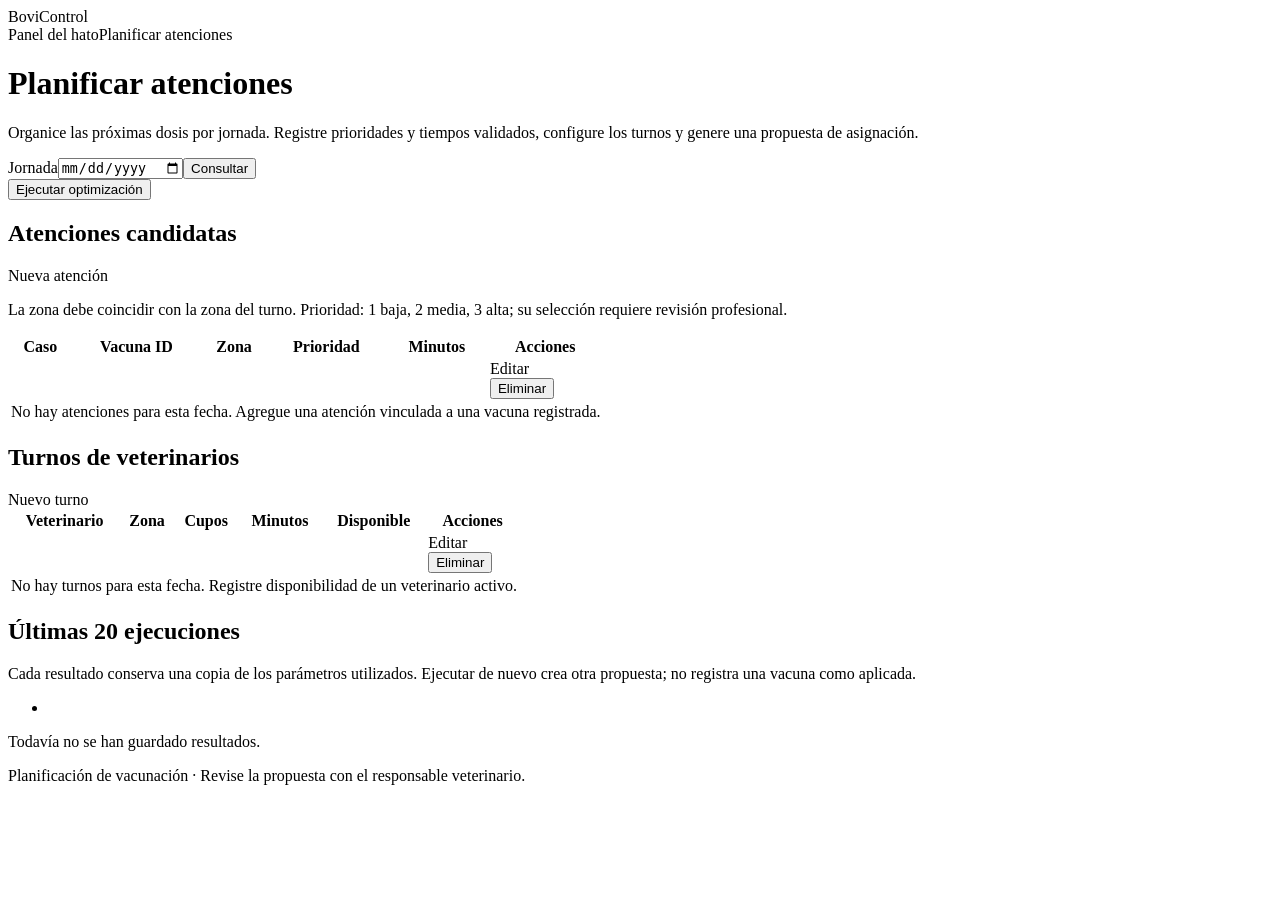
<file: ganadoapp-main/src/main/resources/templates/optimization/index.html>
<!DOCTYPE html>
<html lang="es" xmlns:th="http://www.thymeleaf.org"><head><meta charset="UTF-8"><meta name="viewport" content="width=device-width, initial-scale=1"><title>Planificar atenciones · BoviControl</title><link rel="stylesheet" th:href="@{/css/optimization.css}"></head>
<body><header><a th:href="@{/ganado/lista}" class="brand">BoviControl</a><nav aria-label="Navegación"><a th:href="@{/ganado/lista}">Panel del hato</a><a th:href="@{/optimizacion}">Planificar atenciones</a></nav></header><main><h1>Planificar atenciones</h1><p class="note">Organice las próximas dosis por jornada. Registre prioridades y tiempos validados, configure los turnos y genere una propuesta de asignación.</p>
<p class="error" role="alert" th:if="${error}" th:text="${error}"></p>
<section class="row"><form th:action="@{/optimizacion}" method="get" class="actions"><label for="fecha">Jornada</label><input id="fecha" name="fecha" type="date" th:value="${fecha}" required><button>Consultar</button></form><form th:action="@{/optimizacion/ejecutar}" method="post"><input type="hidden" name="fecha" th:value="${fecha}"><button>Ejecutar optimización</button></form></section>
<section><div class="row"><h2>Atenciones candidatas</h2><a class="button" th:href="@{/optimizacion/atenciones/nueva}">Nueva atención</a></div><p class="note">La zona debe coincidir con la zona del turno. Prioridad: 1 baja, 2 media, 3 alta; su selección requiere revisión profesional.</p><div class="scroll"><table><thead><tr><th>Caso</th><th>Vacuna ID</th><th>Zona</th><th>Prioridad</th><th>Minutos</th><th>Acciones</th></tr></thead><tbody><tr th:each="a:${attentions}"><td th:text="${a.name}"></td><td th:text="${a.vacunaId}"></td><td th:text="${a.topic}"></td><td th:text="${a.priority}"></td><td th:text="${a.durationMinutes}"></td><td><a th:href="@{/optimizacion/atenciones/{id}(id=${a.id})}">Editar</a> <form th:action="@{/optimizacion/atenciones/{id}/eliminar(id=${a.id})}" method="post"><button class="delete">Eliminar</button></form></td></tr><tr th:if="${#lists.isEmpty(attentions)}"><td colspan="6">No hay atenciones para esta fecha. Agregue una atención vinculada a una vacuna registrada.</td></tr></tbody></table></div></section>
<section><div class="row"><h2>Turnos de veterinarios</h2><a class="button" th:href="@{/optimizacion/turnos/nuevo}">Nuevo turno</a></div><div class="scroll"><table><thead><tr><th>Veterinario</th><th>Zona</th><th>Cupos</th><th>Minutos</th><th>Disponible</th><th>Acciones</th></tr></thead><tbody><tr th:each="v:${vets}"><td th:text="${v.name}"></td><td th:text="${v.specialty}"></td><td th:text="${v.maxCapacity}"></td><td th:text="${v.availableMinutes}"></td><td th:text="${v.available ? 'Sí' : 'No'}"></td><td><a th:href="@{/optimizacion/turnos/{id}(id=${v.id})}">Editar</a> <form th:action="@{/optimizacion/turnos/{id}/eliminar(id=${v.id})}" method="post"><button class="delete">Eliminar</button></form></td></tr><tr th:if="${#lists.isEmpty(vets)}"><td colspan="6">No hay turnos para esta fecha. Registre disponibilidad de un veterinario activo.</td></tr></tbody></table></div></section>
<section><h2>Últimas 20 ejecuciones</h2><p class="note">Cada resultado conserva una copia de los parámetros utilizados. Ejecutar de nuevo crea otra propuesta; no registra una vacuna como aplicada.</p><ul><li th:each="r:${runs}"><a th:href="@{/optimizacion/resultados/{id}(id=${r.id})}" th:text="|Ejecución ${r.id} · Jornada ${r.fecha} · ${r.creadaEn}|"></a></li></ul><p th:if="${#lists.isEmpty(runs)}">Todavía no se han guardado resultados.</p></section></main><footer>Planificación de vacunación · Revise la propuesta con el responsable veterinario.</footer></body></html>
</file>
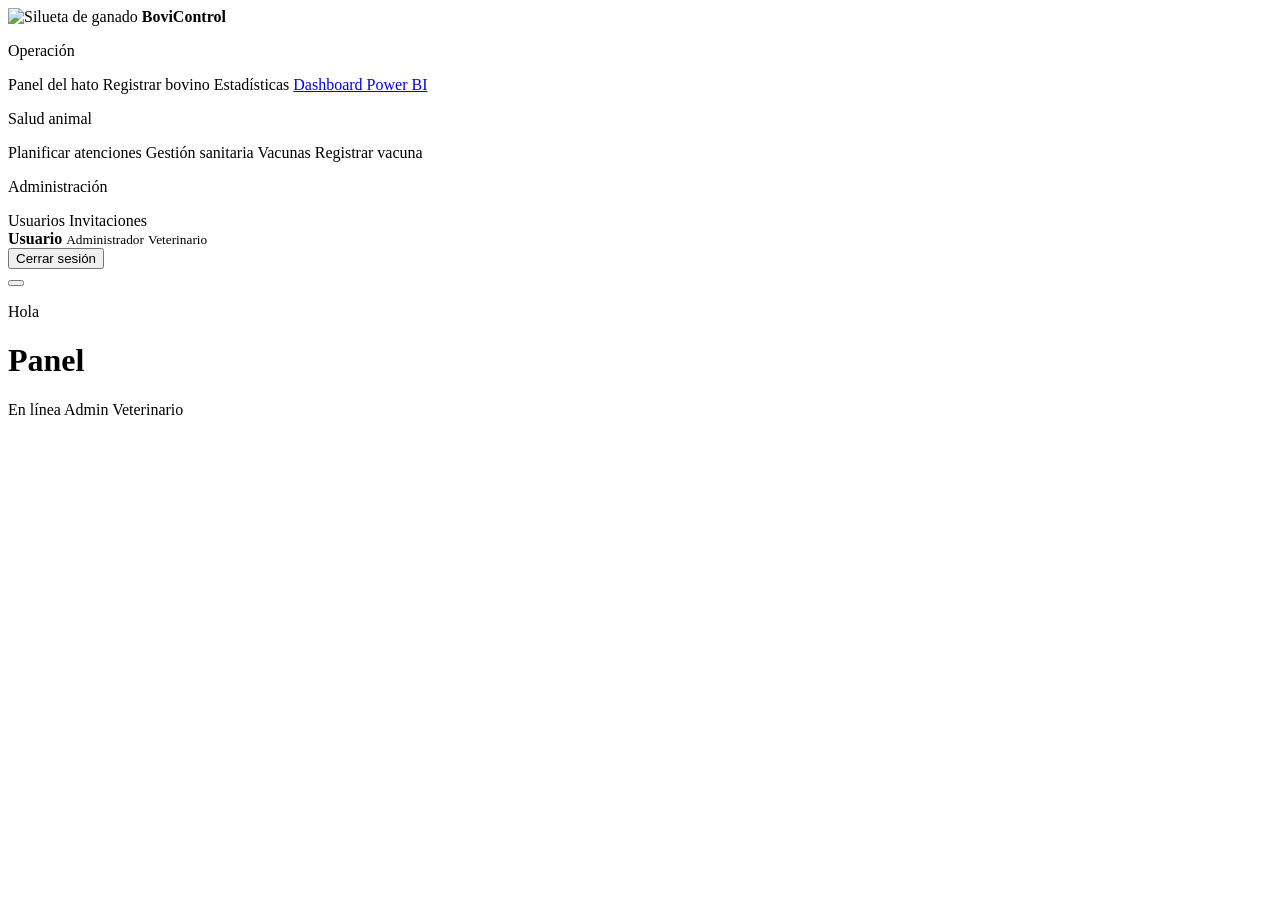
<file: ganadoapp-main/src/main/resources/templates/fragments/layout.html>
<!DOCTYPE html>
<html xmlns:th="http://www.thymeleaf.org" xmlns:sec="http://www.thymeleaf.org/extras/spring-security">
<body>
<aside th:fragment="sidebar(active)" class="app-sidebar" id="app-sidebar">
    <a class="app-brand" th:href="@{/ganado/lista}">
        <span class="brand-badge"><img th:src="@{/images/ganado-mark.svg}" alt="Silueta de ganado"></span>
        <span>
            <strong>BoviControl</strong>
        </span>
    </a>

    <nav class="app-nav" aria-label="Menú principal">
        <p class="app-nav-label">Operación</p>
        <a th:href="@{/ganado/lista}" th:classappend="${active == 'lista'} ? ' is-active'">
            <i class="fas fa-border-all"></i> Panel del hato
        </a>
        <a th:href="@{/ganado/nuevo}" sec:authorize="hasRole('ADMIN')" th:classappend="${active == 'nuevo'} ? ' is-active'">
            <i class="fas fa-plus"></i> Registrar bovino
        </a>
        <a th:href="@{/ganado/estadisticas}" sec:authorize="hasRole('ADMIN')" th:classappend="${active == 'stats'} ? ' is-active'">
            <i class="fas fa-chart-column"></i> Estadísticas
        </a>
        <a href="https://github.com/mgaleano2601-arch/Proyecto_de_aula/raw/refs/heads/main/analitica/BoviControl.pbix"
           sec:authorize="hasRole('ADMIN')" target="_blank" rel="noopener noreferrer">
            <i class="fas fa-chart-line"></i> Dashboard Power BI
        </a>

        <p class="app-nav-label">Salud animal</p>
        <a th:href="@{/optimizacion}">Planificar atenciones</a>
        <a th:href="@{/ganado/gestion-sanitaria}" th:classappend="${active == 'sanitaria'} ? ' is-active'">
            <i class="fas fa-heart-pulse"></i> Gestión sanitaria
        </a>
        <a th:href="@{/vacuna/todas}" th:classappend="${active == 'vacunas'} ? ' is-active'">
            <i class="fas fa-syringe"></i> Vacunas
        </a>
        <a th:href="@{/vacuna/registrar}" sec:authorize="hasRole('VETERINARIO')" th:classappend="${active == 'vacuna-nueva'} ? ' is-active'">
            <i class="fas fa-notes-medical"></i> Registrar vacuna
        </a>

        <p class="app-nav-label" sec:authorize="hasRole('ADMIN')">Administración</p>
        <a th:href="@{/usuarios}" sec:authorize="hasRole('ADMIN')" th:classappend="${active == 'usuarios'} ? ' is-active'">
            <i class="fas fa-users"></i> Usuarios
        </a>
        <a th:href="@{/usuarios/invitaciones}" sec:authorize="hasRole('ADMIN')" th:classappend="${active == 'invitaciones'} ? ' is-active'">
            <i class="fas fa-envelope"></i> Invitaciones
        </a>
    </nav>

    <div class="app-sidebar-foot">
        <div class="app-user-card">
            <span class="app-user-avatar"><i class="fas fa-user"></i></span>
            <div>
                <strong th:text="${#authentication.name}">Usuario</strong>
                <small sec:authorize="hasRole('ADMIN')">Administrador</small>
                <small sec:authorize="hasRole('VETERINARIO')">Veterinario</small>
            </div>
        </div>
        <form th:action="@{/logout}" method="post">
            <input type="hidden" th:name="${_csrf.parameterName}" th:value="${_csrf.token}">
            <button class="btn btn-outline btn-mini app-logout" type="submit">
                <i class="fas fa-right-from-bracket"></i> Cerrar sesión
            </button>
        </form>
    </div>
</aside>

<header th:fragment="app-header(title, subtitle)" class="app-topbar">
    <button class="app-menu-btn" type="button" id="sidebar-toggle" aria-label="Abrir o cerrar menú">
        <i class="fas fa-bars"></i>
    </button>
    <div class="app-topbar-copy">
        <p class="app-greeting"><span data-greeting>Hola</span></p>
        <h1 th:text="${title}">Panel</h1>
        <p class="muted" th:if="${subtitle}" th:text="${subtitle}"></p>
    </div>
    <div class="app-topbar-meta">
        <span class="sync-pill"><i class="fas fa-circle"></i> En línea</span>
        <span class="chip" sec:authorize="hasRole('ADMIN')"><i class="fas fa-shield-halved"></i> Admin</span>
        <span class="chip" sec:authorize="hasRole('VETERINARIO')"><i class="fas fa-user-doctor"></i> Veterinario</span>
    </div>
</header>
</body>
</html>
</file>
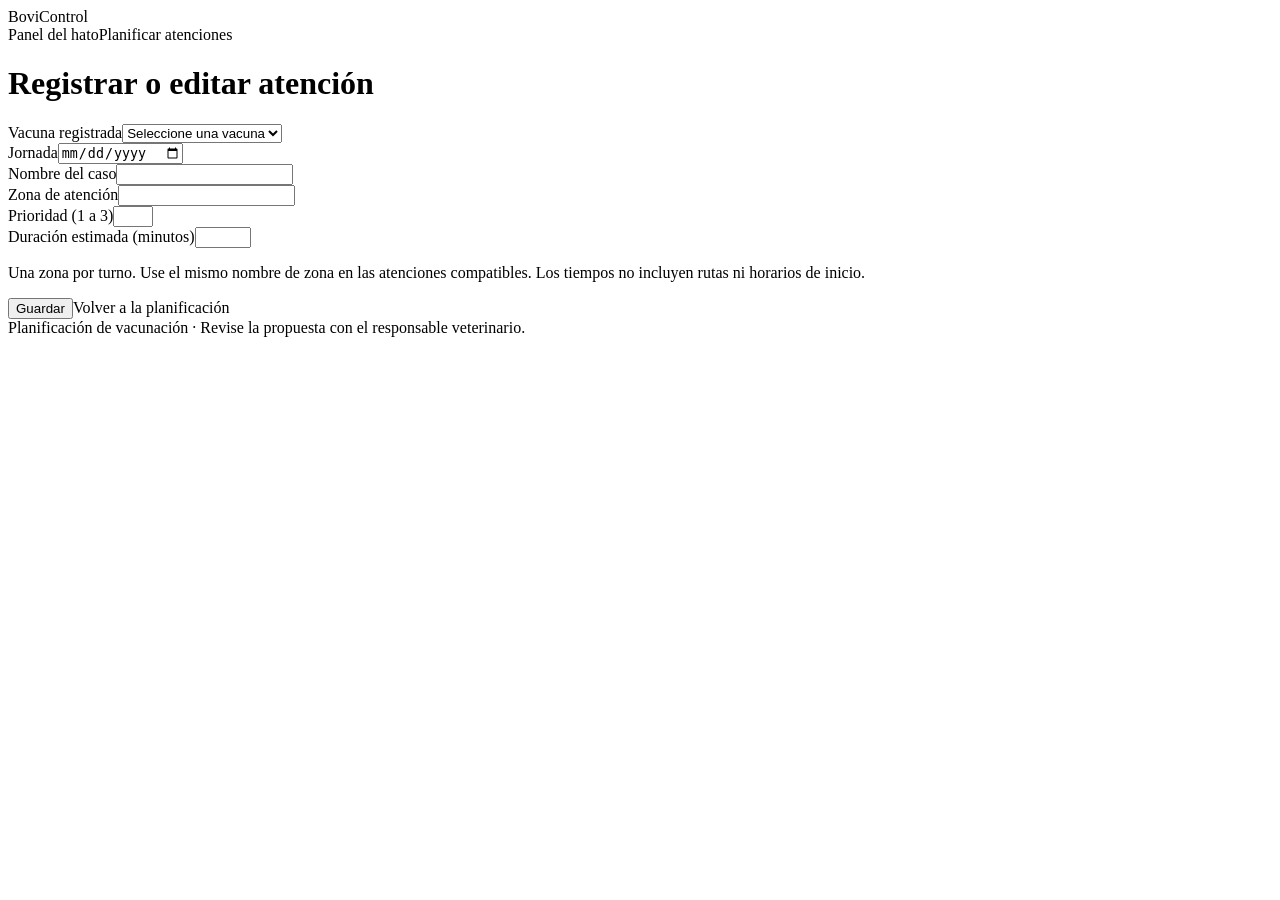
<file: ganadoapp-main/src/main/resources/templates/optimization/attention-form.html>
<!DOCTYPE html>
<html lang="es" xmlns:th="http://www.thymeleaf.org"><head><meta charset="UTF-8"><meta name="viewport" content="width=device-width, initial-scale=1"><title>Registrar o editar atención · BoviControl</title><link rel="stylesheet" th:href="@{/css/optimization.css}"></head>
<body><header><a th:href="@{/ganado/lista}" class="brand">BoviControl</a><nav aria-label="Navegación"><a th:href="@{/ganado/lista}">Panel del hato</a><a th:href="@{/optimizacion}">Planificar atenciones</a></nav></header><main><h1>Registrar o editar atención</h1><section><form th:action="@{/optimizacion/atenciones}" th:object="${atencion}" method="post"><input type="hidden" th:field="*{id}"><div class="error" role="alert" th:if="${#fields.hasAnyErrors()}"><p th:each="e:${#fields.allErrors()}" th:text="${e}"></p></div><div class="fields"><div><label for="vacunaId">Vacuna registrada</label><select id="vacunaId" th:field="*{vacunaId}" required><option value="">Seleccione una vacuna</option><option th:each="v:${vacunas}" th:value="${v.id}" th:text="|ID ${v.id} · ${v.nombre} · próxima dosis ${v.proximaDosis}|"></option></select></div><div><label for="fecha">Jornada</label><input id="fecha" th:field="*{fecha}" type="date"  required></div><div><label for="name">Nombre del caso</label><input id="name" th:field="*{name}" type="text" maxlength="120" required></div><div><label for="topic">Zona de atención</label><input id="topic" th:field="*{topic}" type="text" maxlength="60" required></div><div><label for="priority">Prioridad (1 a 3)</label><input id="priority" th:field="*{priority}" type="number" min="1" max="3" required></div><div><label for="durationMinutes">Duración estimada (minutos)</label><input id="durationMinutes" th:field="*{durationMinutes}" type="number" min="1" max="480" required></div></div><p class="note">Una zona por turno. Use el mismo nombre de zona en las atenciones compatibles. Los tiempos no incluyen rutas ni horarios de inicio.</p><div class="actions"><button>Guardar</button><a th:href="@{/optimizacion}">Volver a la planificación</a></div></form></section></main><footer>Planificación de vacunación · Revise la propuesta con el responsable veterinario.</footer></body></html>
</file>
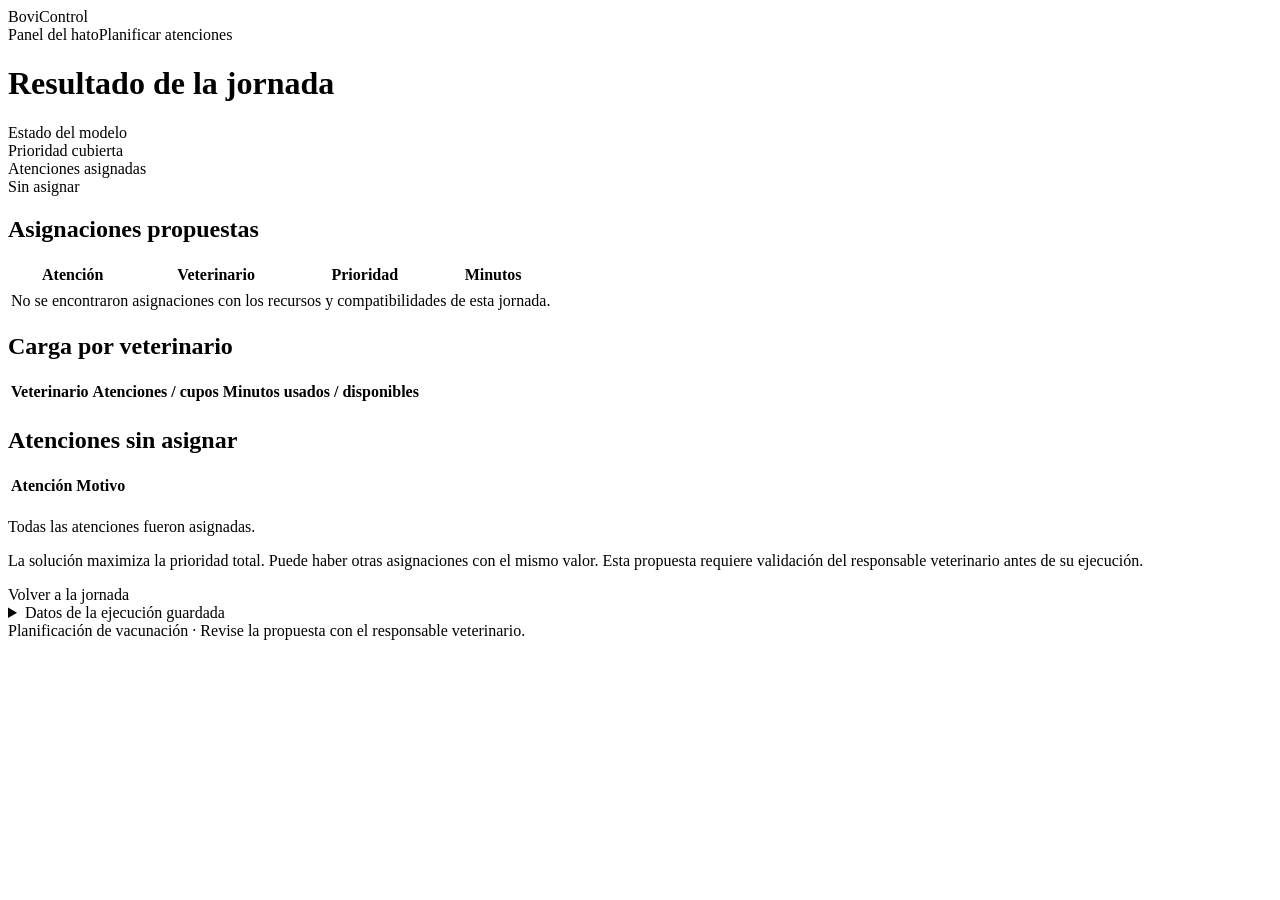
<file: ganadoapp-main/src/main/resources/templates/optimization/result.html>
<!DOCTYPE html>
<html lang="es" xmlns:th="http://www.thymeleaf.org"><head><meta charset="UTF-8"><meta name="viewport" content="width=device-width, initial-scale=1"><title>Resultado de la jornada · BoviControl</title><link rel="stylesheet" th:href="@{/css/optimization.css}"></head>
<body><header><a th:href="@{/ganado/lista}" class="brand">BoviControl</a><nav aria-label="Navegación"><a th:href="@{/ganado/lista}">Panel del hato</a><a th:href="@{/optimizacion}">Planificar atenciones</a></nav></header><main><h1>Resultado de la jornada</h1><p th:text="|Jornada ${run.fecha} · Ejecución ${run.id} · Guardada ${run.creadaEn}|"></p><div class="summary"><div>Estado del modelo<strong th:text="${result.status}"></strong></div><div>Prioridad cubierta<strong th:text="${result.objectiveValue}"></strong></div><div>Atenciones asignadas<strong th:text="${#lists.size(result.assignments)}"></strong></div><div>Sin asignar<strong th:text="${#lists.size(result.unassigned)}"></strong></div></div>
<section><h2>Asignaciones propuestas</h2><div class="scroll"><table><thead><tr><th>Atención</th><th>Veterinario</th><th>Prioridad</th><th>Minutos</th></tr></thead><tbody><tr th:each="a:${result.assignments}"><td th:text="${a.attentionName}"></td><td th:text="${a.veterinarianName}"></td><td th:text="${a.score}"></td><td th:text="${a.durationMinutes}"></td></tr><tr th:if="${#lists.isEmpty(result.assignments)}"><td colspan="4">No se encontraron asignaciones con los recursos y compatibilidades de esta jornada.</td></tr></tbody></table></div></section>
<section><h2>Carga por veterinario</h2><div class="scroll"><table><thead><tr><th>Veterinario</th><th>Atenciones / cupos</th><th>Minutos usados / disponibles</th></tr></thead><tbody><tr th:each="v:${result.loads}"><td th:text="${v.veterinarianName}"></td><td th:text="|${v.assignedCount} / ${v.maxCapacity}|"></td><td th:text="|${v.usedMinutes} / ${v.availableMinutes}|"></td></tr></tbody></table></div></section>
<section><h2>Atenciones sin asignar</h2><table><thead><tr><th>Atención</th><th>Motivo</th></tr></thead><tbody><tr th:each="u:${result.unassigned}"><td th:text="${u.attentionName}"></td><td th:text="${u.reason}"></td></tr></tbody></table><p th:if="${#lists.isEmpty(result.unassigned)}">Todas las atenciones fueron asignadas.</p></section>
<p class="note">La solución maximiza la prioridad total. Puede haber otras asignaciones con el mismo valor. Esta propuesta requiere validación del responsable veterinario antes de su ejecución.</p><a class="button" th:href="@{/optimizacion(fecha=${run.fecha})}">Volver a la jornada</a><details><summary>Datos de la ejecución guardada</summary><h3>Entrada</h3><pre th:text="${run.requestJson}"></pre><h3>Respuesta</h3><pre th:text="${run.responseJson}"></pre></details></main><footer>Planificación de vacunación · Revise la propuesta con el responsable veterinario.</footer></body></html>
</file>
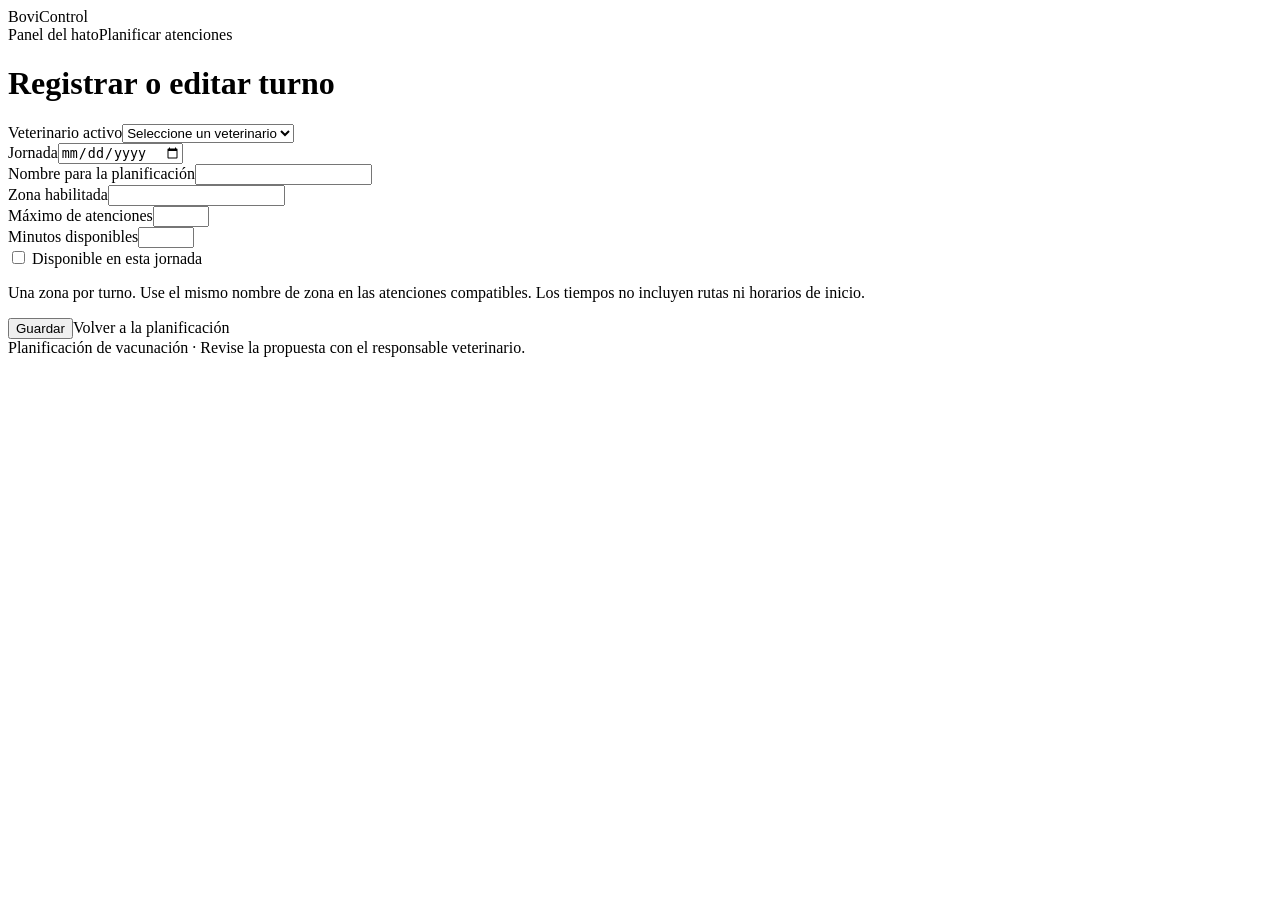
<file: ganadoapp-main/src/main/resources/templates/optimization/vet-form.html>
<!DOCTYPE html>
<html lang="es" xmlns:th="http://www.thymeleaf.org"><head><meta charset="UTF-8"><meta name="viewport" content="width=device-width, initial-scale=1"><title>Registrar o editar turno · BoviControl</title><link rel="stylesheet" th:href="@{/css/optimization.css}"></head>
<body><header><a th:href="@{/ganado/lista}" class="brand">BoviControl</a><nav aria-label="Navegación"><a th:href="@{/ganado/lista}">Panel del hato</a><a th:href="@{/optimizacion}">Planificar atenciones</a></nav></header><main><h1>Registrar o editar turno</h1><section><form th:action="@{/optimizacion/turnos}" th:object="${turno}" method="post"><input type="hidden" th:field="*{id}"><div class="error" role="alert" th:if="${#fields.hasAnyErrors()}"><p th:each="e:${#fields.allErrors()}" th:text="${e}"></p></div><div class="fields"><div><label for="usuarioId">Veterinario activo</label><select id="usuarioId" th:field="*{usuarioId}" required><option value="">Seleccione un veterinario</option><option th:each="u:${usuarios}" th:value="${u.id}" th:text="${u.nombre}"></option></select></div><div><label for="fecha">Jornada</label><input id="fecha" th:field="*{fecha}" type="date"  required></div><div><label for="name">Nombre para la planificación</label><input id="name" th:field="*{name}" type="text" maxlength="120" required></div><div><label for="specialty">Zona habilitada</label><input id="specialty" th:field="*{specialty}" type="text" maxlength="60" required></div><div><label for="maxCapacity">Máximo de atenciones</label><input id="maxCapacity" th:field="*{maxCapacity}" type="number" min="0" max="100" required></div><div><label for="availableMinutes">Minutos disponibles</label><input id="availableMinutes" th:field="*{availableMinutes}" type="number" min="0" max="480" required></div><div><label><input type="checkbox" th:field="*{available}"> Disponible en esta jornada</label></div></div><p class="note">Una zona por turno. Use el mismo nombre de zona en las atenciones compatibles. Los tiempos no incluyen rutas ni horarios de inicio.</p><div class="actions"><button>Guardar</button><a th:href="@{/optimizacion}">Volver a la planificación</a></div></form></section></main><footer>Planificación de vacunación · Revise la propuesta con el responsable veterinario.</footer></body></html>
</file>
